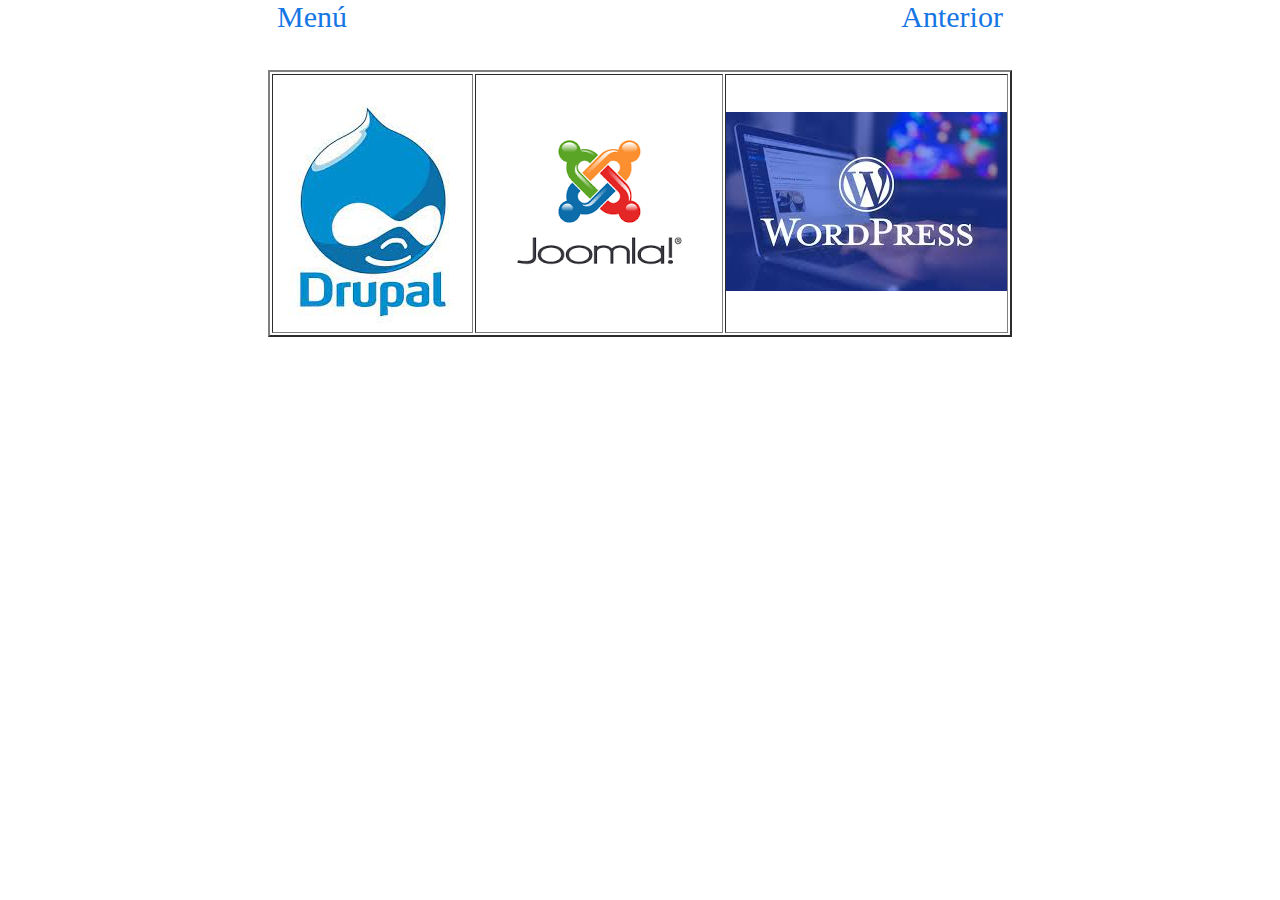
<file: HTML/CMS.html>
<!DOCTYPE html>
<html>
	<head>
		<meta charset="utf-8">
		<link rel="shortcut icon" href="../imagenes/Programación.jpeg">
		<link rel="stylesheet" type="text/css" href="../CSS/Resposive.css">
		<link rel="stylesheet" type="text/css" href="../CSS/Menú.css">
		<title>CMS</title>
	</head>
	<header>
			<nav>
				<ul class="menu-horizontal">
					<li>
						<a href="Menú.html">Menú</a>
					</li>
					<li>
						<a href="ing.Soft.html">Anterior</a>
					</li>
				</ul>
			</nav>
		</header>
	</head>
	<br><br>
<body>
	<center>
		<table border="2">
			<td>
				<a target="_blank" href="https://www.youtube.com/watch?v=CHfAqDkoRmM&list=PLpaFxIy5rsiO1Zj9f1pnTH2YDKWvfj1nq">
					<img src="../imagenes/descarga (7).jpg">
				</a>
			</td>
			<td>
				<a target="_blank" href="https://www.youtube.com/watch?v=Rg59O50QdsA&list=PL0jglr4_vKU_ne523rqEN-39ok-NZ3cKj">
					<img src="../imagenes/descarga (4).png">
				</a>
			</td>
			<td>
				<a target="_blank" href="https://www.youtube.com/watch?v=7E4CWNMWyR4&list=PLXkfEu-qinp_oDEHOpynFLtIeqYDgXYv5">
					<img src="../imagenes/images.jpg">
				</a>
			</td>
		</table>
	</center>
	</body>
</html>
</file>
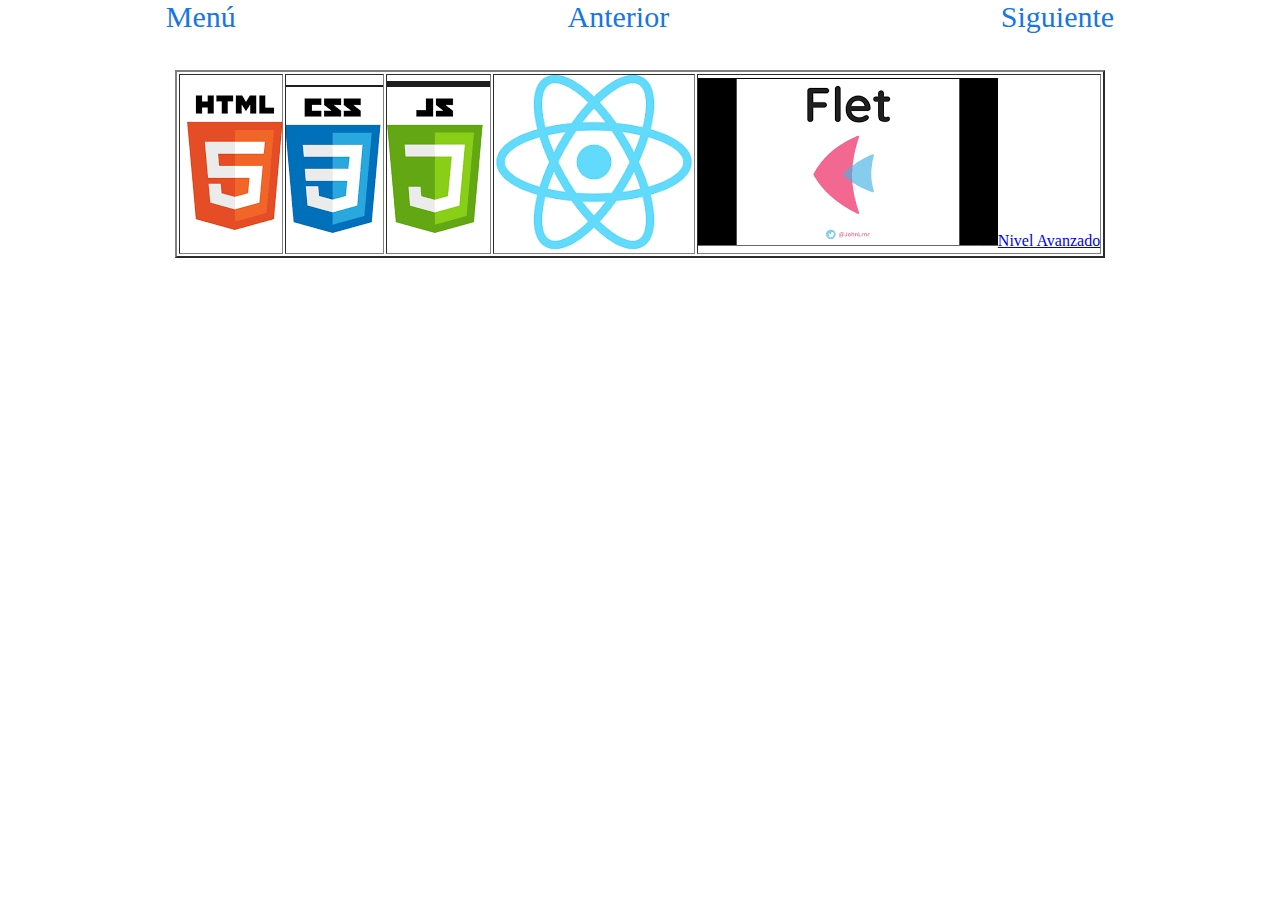
<file: HTML/Des.web.html>
<!DOCTYPE html>
<html>
	<head>
		<meta charset="utf-8">
		<link rel="shortcut icon" href="../imagenes/Programación.jpeg">
		<link rel="stylesheet" type="text/css" href="../CSS/Resposive.css">
		<link rel="stylesheet" type="text/css" href="../CSS/Menú.css">
		<title>Desarrollo Web</title>
	</head>
	<header>
			<nav>
				<ul class="menu-horizontal">
					<li>
						<a href="Menú.html">Menú</a>
					</li>
					<li>
						<a href="Med.html">Anterior</a>
					</li>
					<li>
						<a href="Sim.prog.html">Siguiente</a>
					</li>
				</ul>
			</nav>
		</header>
	</head>
	<br><br>
<body>
	<center>
		<table border="2">
			<td>
				<a target="_blank" href="https://www.youtube.com/watch?v=kN1XP-Bef7w">
					<img src="../imagenes/HTML.png">
				</a>
			</td>
			<td>
				<a target="_blank" href="https://www.youtube.com/watch?v=OWKXEJN67FE">
					<img src="../imagenes/CSS.png">
				</a>
			</td>
			<td>
				<a target="_blank" href="https://www.youtube.com/watch?v=z95mZVUcJ-E">
					<img src="../imagenes/JAVASCRIPT.png">
				</a>
			</td>
			<td>
				<a target="_blank" href="https://www.youtube.com/watch?v=yIr_1CasXkM&pp=ygUFcmVhY3Q%3D"><img src="../imagenes/React.png"></a>
			</td>
			<td>
				<a target="_blank" href="https://www.youtube.com/watch?v=bjuinw-bLK0&list=PL2PZw96yQChyD79_mtqY_oBdyiCdRJnJa">
					<img src="../imagenes/Flet.png">Nivel Avanzado
				</a>
			</td>
		</table>
	</center>
	</body>
</html>
</file>
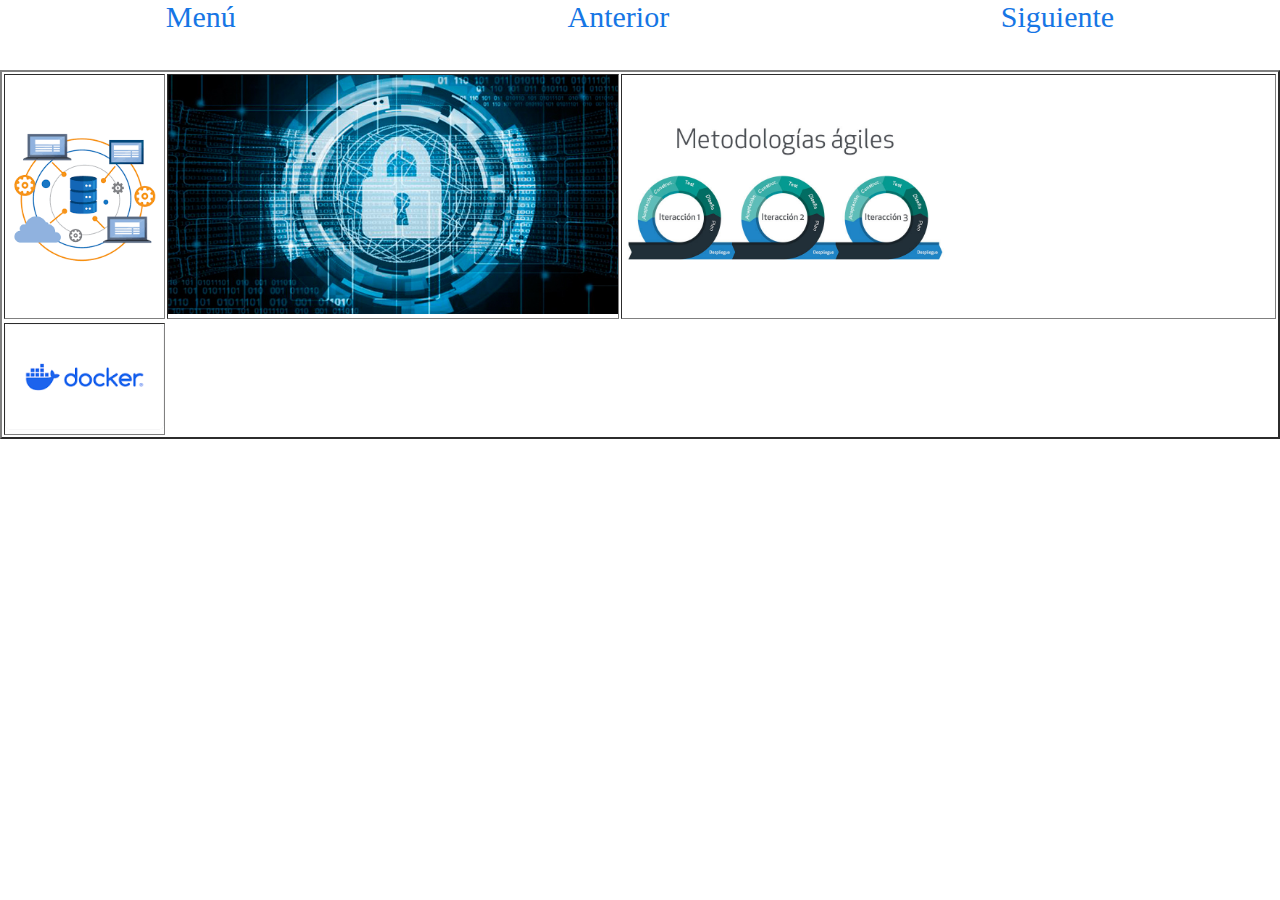
<file: HTML/ing.Soft.html>
<!DOCTYPE html>
<html>
	<head>
		<meta charset="utf-8">
		<link rel="shortcut icon" href="../imagenes/Programación.jpeg">
		<link rel="stylesheet" type="text/css" href="../CSS/Resposive.css">
		<link rel="stylesheet" type="text/css" href="../CSS/Menú.css">
		<title>ingenieria de Software</title>
	</head>
	<header>
			<nav>
				<ul class="menu-horizontal">
					<li>
						<a href="Menú.html">Menú</a>
					</li>
					<li>
						<a href="Progra.html">Anterior</a>
					</li>
					<li>
						<a href="CMS.html">Siguiente</a>
					</li>
				</ul>
			</nav>
		</header>
	</head>
	<br><br>
<body>
	<center>
		<table border="2">
			<td>
				<a target="_blank" href="https://www.youtube.com/watch?v=JKMEDTfUZ58&list=PLg9145ptuAig5eqBYvOuMdpTP2ORUNXbf&ab_channel=yacklyon">
					<img src="../imagenes/descarga (3).png">
				</a>
			</td>
			<td>
				<a target="_blank" href="https://www.youtube.com/watch?v=bgZZT-vKCVg&list=RDLVbgZZT-vKCVg&start_radio=1&rv=bgZZT-vKCVg&t=3&ab_channel=AlvaroChirou">
					<img src="../imagenes/Cylance.jpg">
				</a>
			</td>
				<td>
				<a target="_blank" href="https://www.youtube.com/watch?v=WdkfXBQ3IJE&list=PLotrodX72SrScd-gxE4DESavRsHkC9Wyl">
					<img src="../imagenes/flujo-metodologia-agil-proyecto-tecnologico-tithink.jpg" width="50%">
				</a>
			</td>
			<tr></tr>
			<td>
				<a target="_blank" href="https://www.youtube.com/watch?v=4Dko5W96WHg"><img src="../imagenes/Docker.png">
			</td>
		</table>
	</center>
	</body>
</html>
</file>
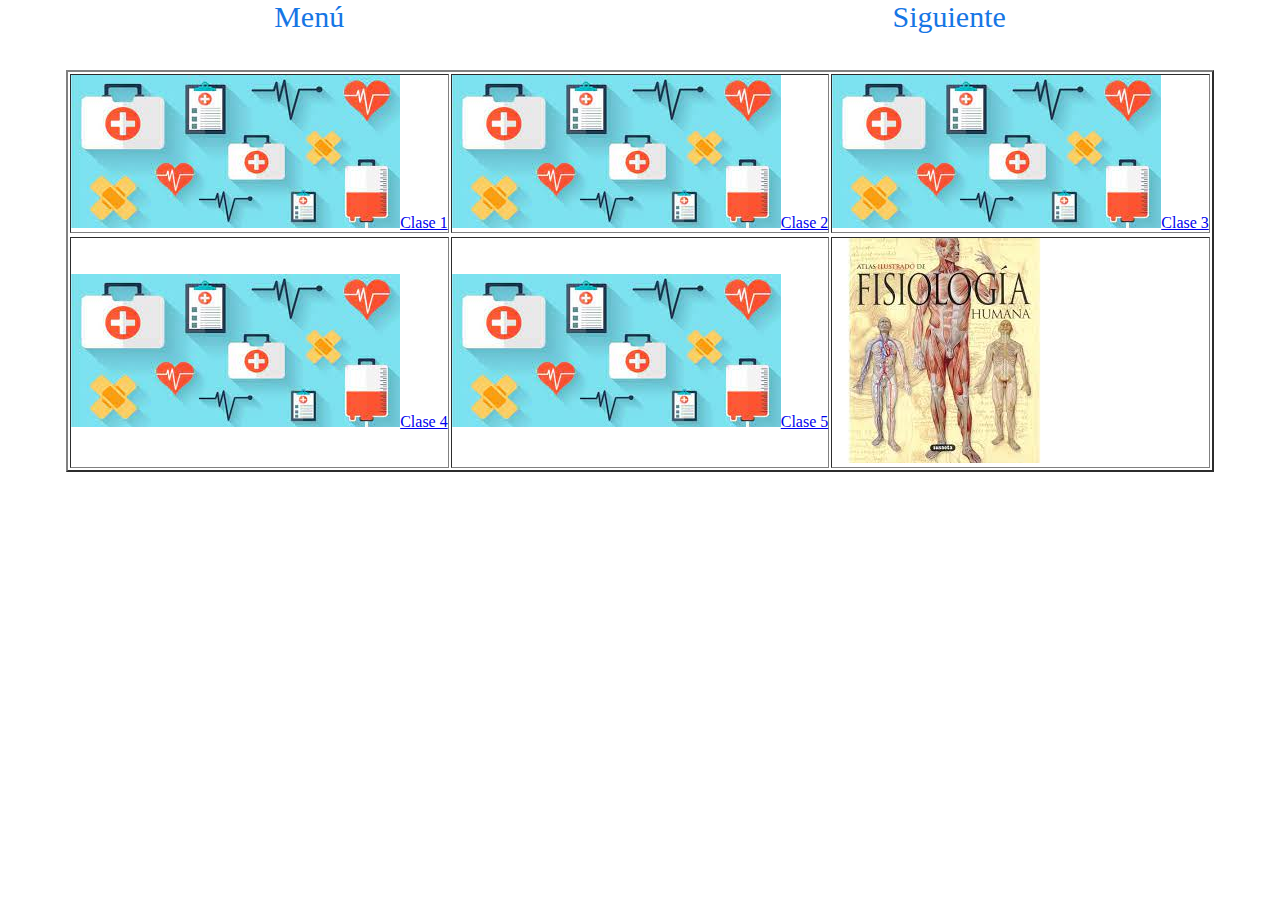
<file: HTML/Med.html>
<!DOCTYPE html>
<html>
	<head>
		<meta charset="utf-8">
		<link rel="shortcut icon" href="../imagenes/Medicina.jpg">
		<link rel="stylesheet" type="text/css" href="../CSS/Resposive.css">
		<link rel="stylesheet" type="text/css" href="../CSS/Menú.css">
		<title>Medicina</title>
		<header>
			<nav>
				<ul class="menu-horizontal">
					<li>
						<a href="Menú.html">Menú</a>
					</li>
					<li>
						<a href="Des.web.html">Siguiente</a>
					</li>
				</ul>
			</nav>
		</header>
	</head>
	<br><br>
<body>
	<center>
		<table border="2">
			<td>
				<a target="_blank" href="https://www.youtube.com/watch?v=lZIgBFbgDK0">
					<img src="../imagenes/Medicina.jpg">Clase 1
				</a>
			</td>
			<td>
				<a target="_blank" href="https://www.youtube.com/watch?v=K6llGxe_2hw">
					<img src="../imagenes/Medicina.jpg">Clase 2
				</a>
			</td>
			<td>
				<a target="_blank" href="https://www.youtube.com/watch?v=JO5KOdyK_j8">
					<img src="../imagenes/Medicina.jpg">Clase 3
				</a>
			</td>
			<tr></tr>
			<td>
				<a target="_blank" href="https://www.youtube.com/watch?v=GyEcl8TyWFM">
					<img src="../imagenes/Medicina.jpg">Clase 4
				</a>
			</td>
			<td>
				<a target="_blank" href="https://www.youtube.com/watch?v=BG2b4-eTDmA">
					<img src="../imagenes/Medicina.jpg">Clase 5
				</a>
			</td>
			<td>
				<a target="_blank" href="https://www.youtube.com/watch?v=yANtLrRvhd4">
					<img src="../imagenes/descarga6.jpg">
				</a>
			</td>
	</table>
	</center>
	</body>
</html>
</file>
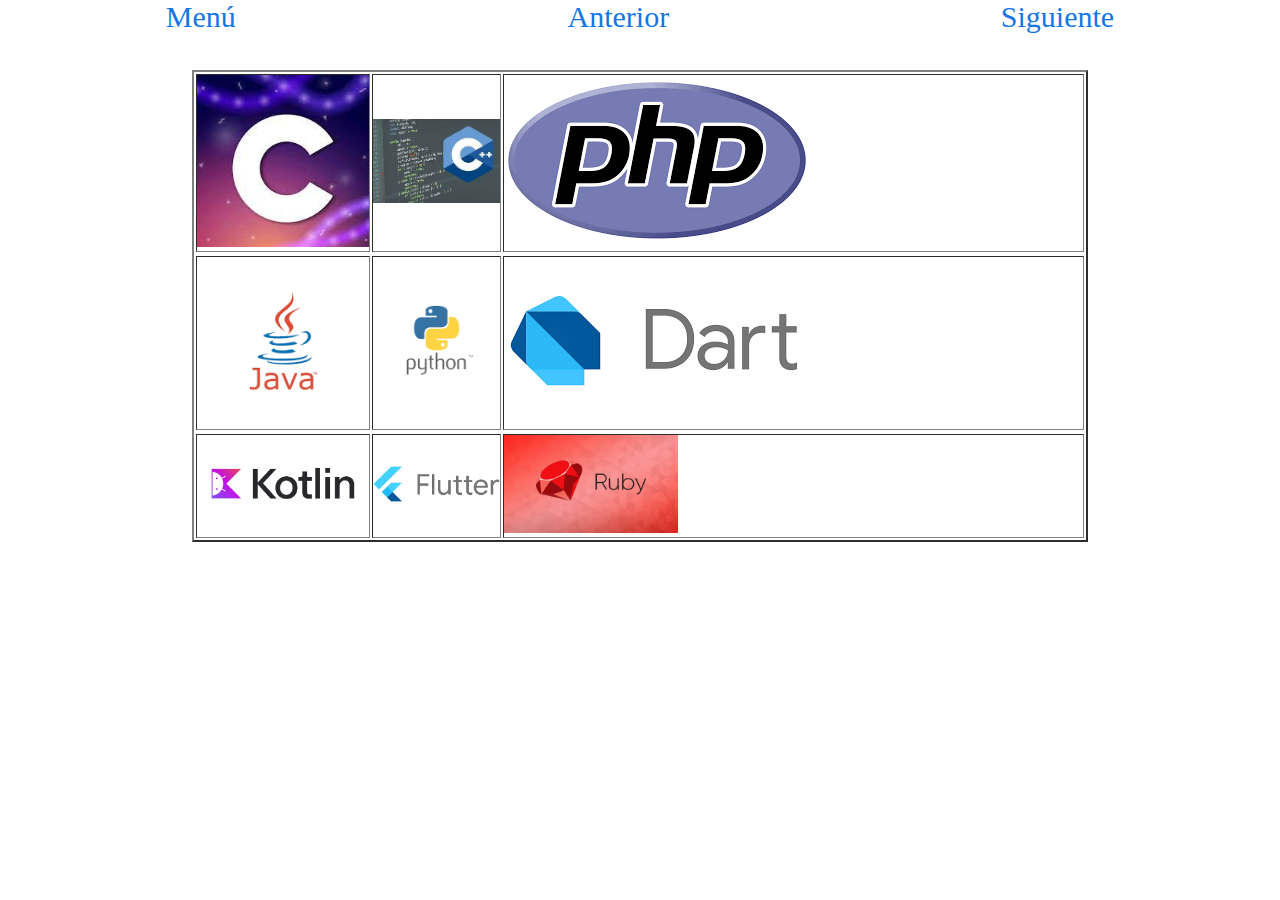
<file: HTML/Progra.html>
<!DOCTYPE html>
<html>
	<head>
		<meta charset="utf-8">
		<link rel="shortcut icon" href="../imagenes/Programación.jpeg">
		<link rel="stylesheet" type="text/css" href="../CSS/Resposive.css">
		<link rel="stylesheet" type="text/css" href="../CSS/Menú.css">
		<title>Lenguajes de Programación</title>
	</head>
	<header>
			<nav>
				<ul class="menu-horizontal">
					<li>
						<a href="Menú.html">Menú</a>
					</li>
					<li>
						<a href="Sim.prog.html">Anterior</a>
					</li>
					<li>
						<a href="ing.Soft.html">Siguiente</a>
					</li>
				</ul>
			</nav>
		</header>
	</head>
	<br><br>
<body>
	<center>
		<table border="2" width="70%">
			<td>
				<a target="_blank" href="https://www.youtube.com/watch?v=5O1srQNyJXo&list=PLWtYZ2ejMVJmUTNE2QVaCd1y_6GslOeZ6">
					<img src="../imagenes/C.jpeg">
				</a>
			</td>
				<td>
				<a target="_blank" href="https://www.youtube.com/watch?v=dJzLmjSJc2c&list=PLWtYZ2ejMVJlUu1rEHLC0i_oibctkl0Vh&ab_channel=Programaci%C3%B3nATS">
					<img src="../imagenes/C++.jpg">
				</a>
			</td>
				<td>
				<a target="_blank" href="https://www.youtube.com/watch?v=vXf5gaozWcc&list=PLg9145ptuAij8vIQLU25f7sUSH4E8pdY5">
					<img src="../imagenes/PHP.png">
				</a>
			</td>
			<tr></tr>
				<td>
				<a target="_blank" href="https://www.youtube.com/watch?v=L1oMLsiMusQ&list=PLyvsggKtwbLX9LrDnl1-K6QtYo7m0yXWB">
					<img src="../imagenes/JAVA.png">
				</a>
			</td>
				<td>
				<a target="_blank" href="https://www.youtube.com/watch?v=nKPbfIU442g">
					<img src="../imagenes/Python.png">
				</a>
			</td>
				<td>
				<a target="_blank" href="https://www.youtube.com/watch?v=GsLsLMgehIY&list=PLl_hIu4u7P65OQk_zAxogUjP4YJLQQT1W">
					<img src="../imagenes/dart.png">
				</a>
			</td>
			<tr></tr>
			<td>
				<a target="_blank" href="https://www.youtube.com/watch?v=vJapzH_46a8&list=PL8ie04dqq7_OcBYDpvHrcSFVoggLi3cm_">
					<img src="../imagenes/Kotlin.png">
				</a>
			</td>
			<td>
				<a target="_blank" href="https://www.youtube.com/watch?v=wTibz0TuW7k&list=PLutrh4gv1YI8ap4JO23lN81JOSZJ3i5OO">
					<img src="../imagenes/Flutter.png">
				</a>
			</td>
			<td>
				<a target="_blank" href="https://www.youtube.com/watch?v=fvrphRoN7P0&list=PL954bYq0HsCUG5_LbfZ54YltPinPSPOks">
					<img src="../imagenes/Ruby.jpg" width="30%">
				</a>
			</td>
		</table>
	</center>
	</body>
</html>
</file>
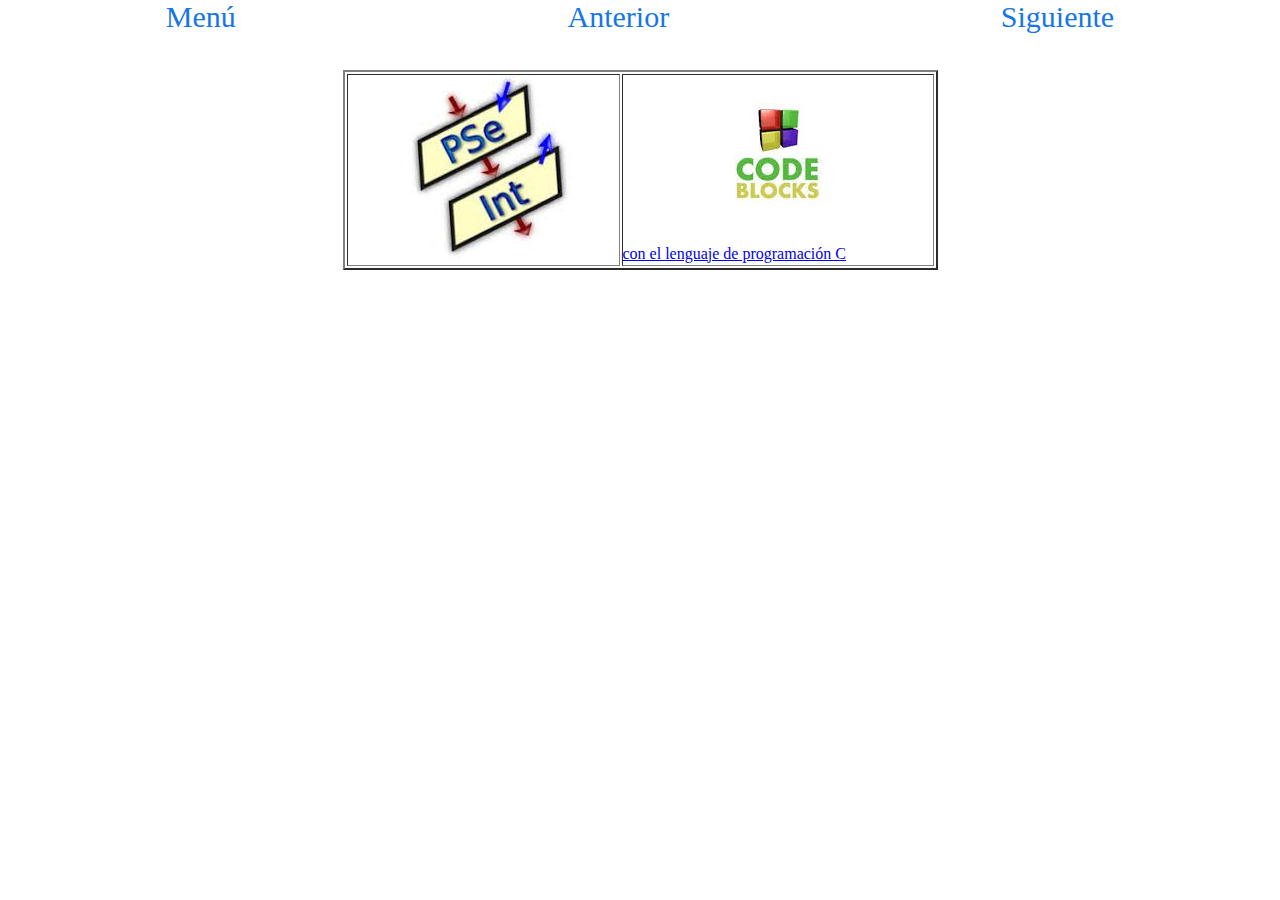
<file: HTML/Sim.prog.html>
<!DOCTYPE html>
<html>
	<head>
		<meta charset="utf-8">
		<link rel="shortcut icon" href="../imagenes/Programación.jpeg">
		<link rel="stylesheet" type="text/css" href="../CSS/Resposive.css">
		<link rel="stylesheet" type="text/css" href="../CSS/Menú.css">
		<title>Simuladores de Programación</title>
	</head>
	<header>
			<nav>
				<ul class="menu-horizontal">
					<li>
						<a href="Menú.html">Menú</a>
					</li>
					<li>
						<a href="Des.web.html">Anterior</a>
					</li>
					<li>
						<a href="Progra.html">Siguiente</a>
					</li>
				</ul>
			</nav>
		</header>
	</head>
	<br><br>
<body>
	<center>
			<table border="2">
			<td>
				<a target="_blank" href="https://www.youtube.com/watch?v=nMoFtd4ln28&list=PL4Wdg-psRY0ZEzlAaglj6Lm-q_vXi_arU">
					<img src="../imagenes/descarga (5).jpg">
				</a>
			</td>
			<td>
				<a target="_blank" href="https://www.youtube.com/watch?v=hd-R2PoKYt0&list=PLP7MHffOP6FXal3PzlHH12W3BXny8iikD">
					<img src="../imagenes/descarga (6).jpg"><br> 												con el lenguaje de programación C
				</a>
			</td>
		</table>
	</body>
	</center>
</html>
</file>
<file: CSS/Resposive.css>
.resolucion {
    width: 99%;
    text-align: center;
}

 @media screen and (max-width: 980px){
    #contenedor{
        width: 90%;
    }
    #contenido{
        width: 60%;
    }
    #barra_lateral{
        width:30%;
    }
}
@media screen and (max-width: 480px){
    #encabezado{
        height: auto;
    }
    #contenido{
        width: auto;
    }
    #barra_lateral{
        display:none;
    }
}
#contenedor {
    width: 90%;
    max-width: 1024px;
}
img {
    max-width: 100%;
    height: auto;
}
</file>
<file: CSS/Menú.css>
*{
        margin: 0;
        padding: 0;
        box-sizing: border-box;
        font-family: "open sans";
    }
    nav{
        max-width: 100%;
        margin: auto;
        background-color: white;
        font-size: 30px;
        margin-top: 0;
    }
    .menu-horizontal{
        list-style: none;
        display: flex;
        justify-content: space-around;
    }
    .menu-horizontal > li > a{
        display: green;
        padding: 15px 20px;
        color: #1676E5;;
        text-decoration: none;
    }
    .menu-horizontal > li:hover{
        background-color: white;
    }
    .menu-vertical{
        position: absolute;
        display: none;
        list-style: none;
        width: 200px;
        background-color: rgba(0, 0, 0, .0.5);
    }
.menu-horizontal li:hover .menu-vertical{
    display: block;
}
.menu-vertical{
    background-color: white;
}
.menu-vertical li a{
    display: block;
    color: #1676E5;;
    padding: 15px 15px 15px 20px;
    text-decoration: none;
}
</file>
